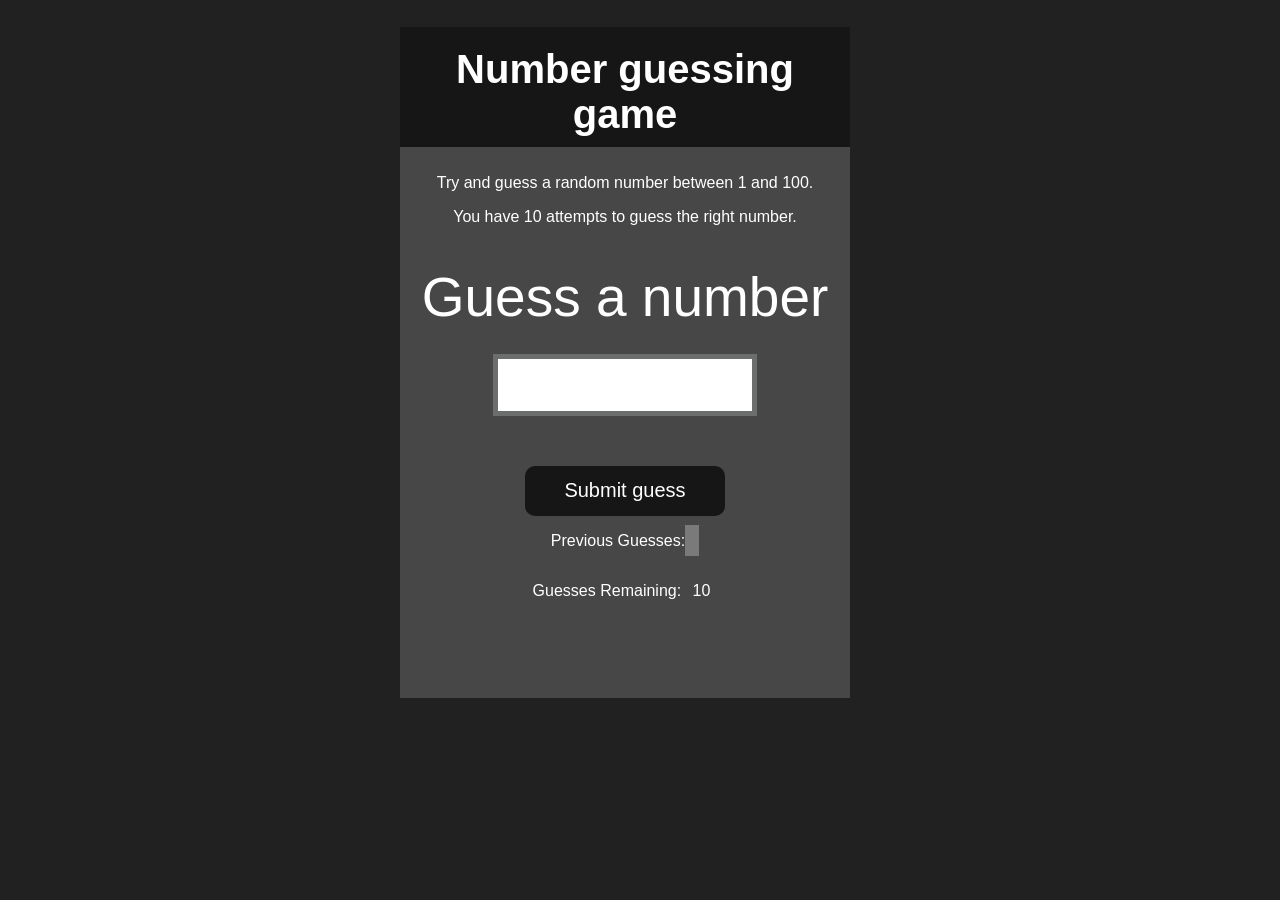
<file: index.html>
<!doctype html>
<html lang="en">
  <head>
    <meta charset="UTF-8" />
    <meta name="viewport" content="width=device-width, initial-scale=1.0" />
    <meta http-equiv="X-UA-Compatible" content="ie=edge" />
    <title>Number Guessing Game</title>
    <link rel="stylesheet" href="style.css" />
  </head>
  <body style="background-color: #212121; color: #fff">
    <div id="wrapper">
      <h1>Number guessing game</h1>
      <p>Try and guess a random number between 1 and 100.</p>
      <p>You have 10 attempts to guess the right number.</p>
      <br />
      <form class="form">
        <label for="guessField" id="guess">Guess a number</label>
        <input type="number" id="guessField" class="guessField" />
        <input
          type="submit"
          id="subt"
          value="Submit guess"
          class="guessSubmit"
        />
      </form>

      <div class="resultParas">
        <p>Previous Guesses: <span class="guesses"></span></p>
        <p>Guesses Remaining: <span class="lastResult">10</span></p>
        <p class="lowOrHi"></p>
      </div>
    </div>
    <script src="script.js"></script>
  </body>
</html>
</file>
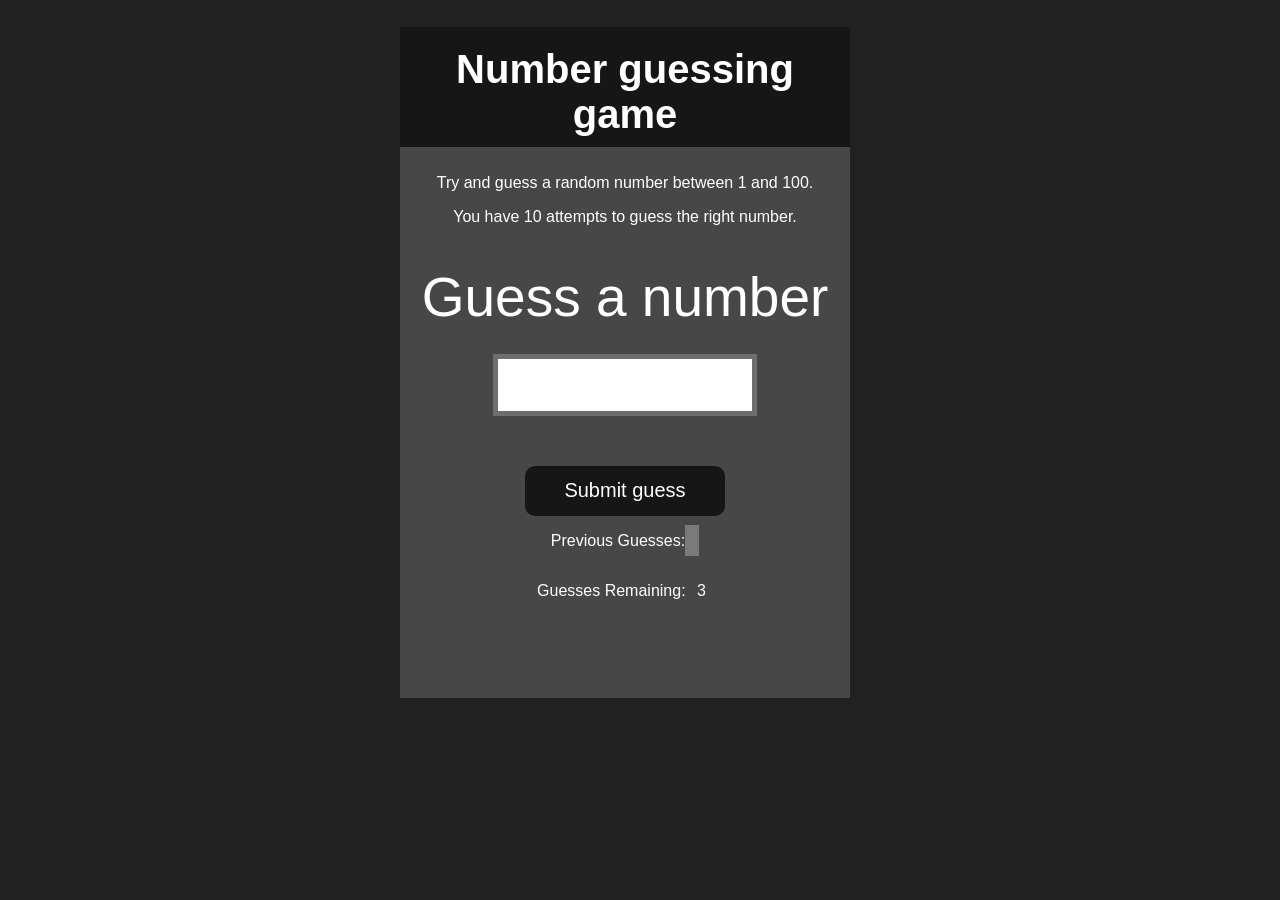
<file: project4/index.html>
<!doctype html>
<html lang="en">
  <head>
    <meta charset="UTF-8" />
    <meta name="viewport" content="width=device-width, initial-scale=1.0" />
    <meta http-equiv="X-UA-Compatible" content="ie=edge" />
    <title>Number Guessing Game</title>
    <link rel="stylesheet" href="style.css" />
  </head>
  <body style="background-color: #212121; color: #fff">
    <div id="wrapper">
      <h1>Number guessing game</h1>
      <p>Try and guess a random number between 1 and 100.</p>
      <p>You have 10 attempts to guess the right number.</p>
      <br />
      <form class="form">
        <label for="guessField" id="guess">Guess a number</label>
        <input type="text" id="guessField" class="guessField" />
        <input
          type="submit"
          id="subt"
          value="Submit guess"
          class="guessSubmit"
        />
      </form>

      <div class="resultParas">
        <p>Previous Guesses: <span class="guesses"></span></p>
        <p>Guesses Remaining: <span class="lastResult">3</span></p>
        <p class="lowOrHi"></p>
      </div>
    </div>
    <script src="script.js"></script>
  </body>
</html>
</file>
<file: style.css>
html {
  font-family: sans-serif;
}

body {
  width: 300px;
  max-width: 750px;
  min-width: 480px;
  margin: 0 auto;
  background-color: #212121;
}

.lastResult {
  color: white;
  padding: 7px;
}

.guesses {
  color: white;
  padding: 7px;
}

button {
  background-color: #141414;
  color: #fff;
  width: 250px;
  height: 50px;
  border-radius: 25px;
  font-size: 30px;
  border-style: none;
  margin-top: 30px;
  /* margin-left: 50px; */
}

#subt {
  background-color: #161616;
  color: #ffffff;
  width: 200px;
  height: 50px;
  border-radius: 10px;
  font-size: 20px;
  border-style: none;
  margin-top: 50px;
  /* margin-left: 75px; */
}

#guessField {
  color: #000;
  width: 250px;
  height: 50px;
  font-size: 30px;
  border-style: none;
  margin-top: 25px;

  /* margin-left: 50px; */
  border: 5px solid #6c6d6d;
  text-align: center;
}

#guess {
  font-size: 55px;
  /* margin-left: 90px; */
  margin-top: 120px;
  color: #fff;
}

.guesses {
  background-color: #7a7a7a;
  width: 50px;
}

#wrapper {
  box-sizing: border-box;
  text-align: center;
  width: 450px;
  height: 100%;
  background-color: #474747;
  color: #fff;
  font-size: 20px;
  padding-bottom: 50px;
}

h1 {
  background-color: #161616;
  padding-top: 20px;
  padding-bottom: 10px;
  color: #fff;
  text-align: center;
}

p {
  font-size: 16px;
  text-align: center;
  
}

.resultParas{
  display: flex;
  flex-direction: column;
  align-items: center;
}
</file>
<file: project4/style.css>
html {
  font-family: sans-serif;
}

body {
  width: 300px;
  max-width: 750px;
  min-width: 480px;
  margin: 0 auto;
  background-color: #212121;
}

.lastResult {
  color: white;
  padding: 7px;
}

.guesses {
  color: white;
  padding: 7px;
}

button {
  background-color: #141414;
  color: #fff;
  width: 250px;
  height: 50px;
  border-radius: 25px;
  font-size: 30px;
  border-style: none;
  margin-top: 30px;
  /* margin-left: 50px; */
}

#subt {
  background-color: #161616;
  color: #ffffff;
  width: 200px;
  height: 50px;
  border-radius: 10px;
  font-size: 20px;
  border-style: none;
  margin-top: 50px;
  /* margin-left: 75px; */
}

#guessField {
  color: #000;
  width: 250px;
  height: 50px;
  font-size: 30px;
  border-style: none;
  margin-top: 25px;

  /* margin-left: 50px; */
  border: 5px solid #6c6d6d;
  text-align: center;
}

#guess {
  font-size: 55px;
  /* margin-left: 90px; */
  margin-top: 120px;
  color: #fff;
}

.guesses {
  background-color: #7a7a7a;
  width: 50px;
}

#wrapper {
  box-sizing: border-box;
  text-align: center;
  width: 450px;
  height: 100%;
  background-color: #474747;
  color: #fff;
  font-size: 20px;
  padding-bottom: 50px;
}

h1 {
  background-color: #161616;
  padding-top: 20px;
  padding-bottom: 10px;
  color: #fff;
  text-align: center;
}

p {
  font-size: 16px;
  text-align: center;
  
}

.resultParas{
  display: flex;
  flex-direction: column;
  align-items: center;
}
</file>
